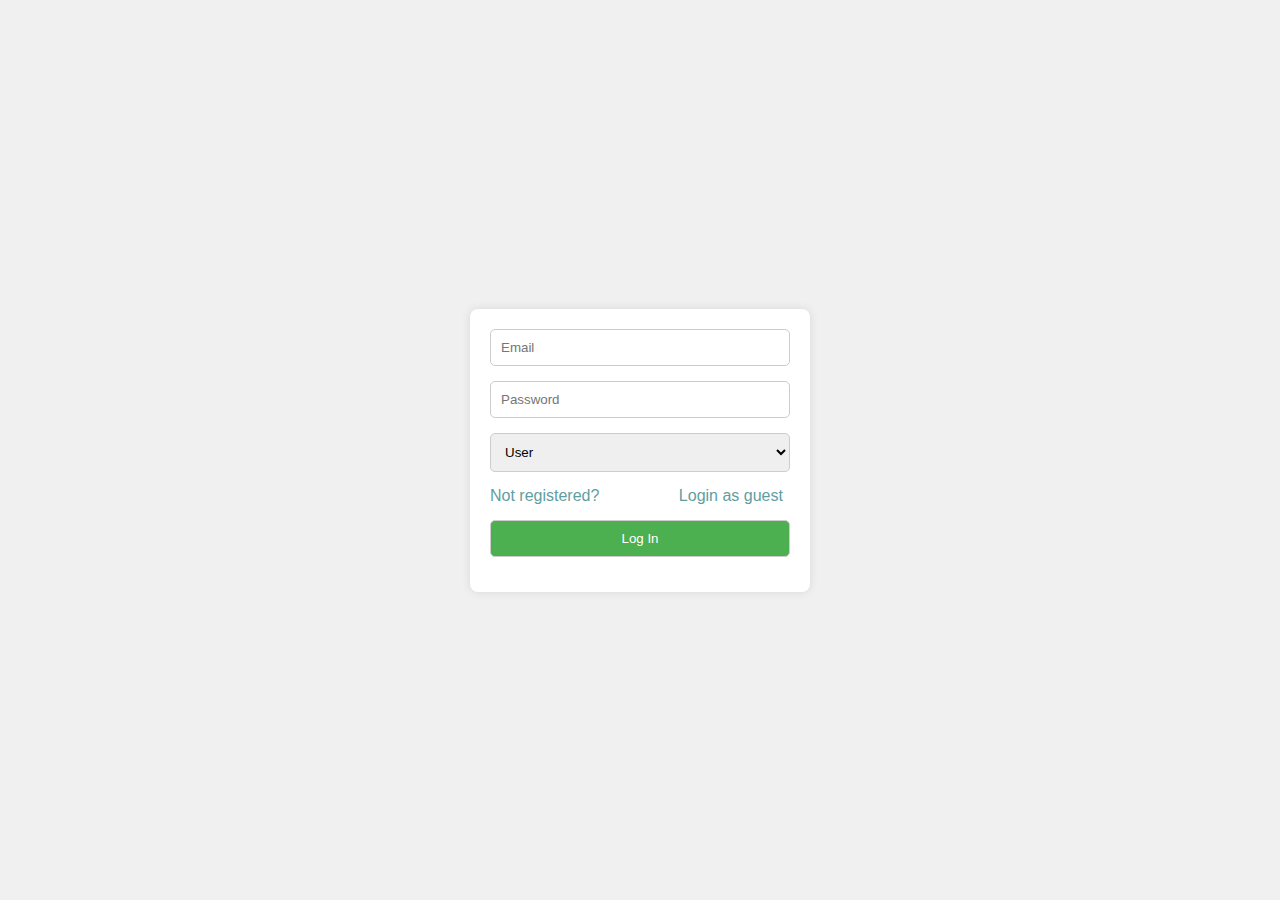
<file: login.html>
<!DOCTYPE html>
<html lang="en">
<head>
    <meta charset="UTF-8">
    <meta name="viewport" content="width=device-width, initial-scale=1.0">
    <title>Document</title>
    <style>
        body {
            background-color: #f0f0f0;
            font-family: Arial, sans-serif;
            margin: 0;
            padding: 0;
            display: flex;
            align-items: center;
            justify-content: center;
            height: 100vh;
        }

        .login-form {
            background-color: #fff;
            border-radius: 8px;
            box-shadow: 0 0 10px rgba(0, 0, 0, 0.1);
            padding: 20px;
            width: 300px;
        }

        .login-form input,
        .login-form select,
        .login-form button {
            width: 100%;
            padding: 10px;
            box-sizing: border-box;
            margin-bottom: 15px;
            border: 1px solid #ccc;
            border-radius: 5px;
            outline: none;
        }

        .login-form select {
            margin-bottom: 15px;
        }

        .login-form button {
            background-color: #4caf50;
            color: #fff;
            cursor: pointer;
            margin-top: 15px;
        }

        .login-form button:hover {
            background-color: #45a049;
        }
        a{
            text-decoration: none;
            color:cadetblue;
        }
    </style>
</head>
<body>
    <form class="alignCenter login-form">
        <input id="emailInput" type="email" placeholder="Email"><br>
        <input id="passwordInput" type="password" placeholder="Password"><br>
        <select id="role" required><br>
            <option value="user">User</option>
            <option value="Admin">Admin</option>
        </select><br>
        <a href="signup.html" style="margin-right: 25%;">Not registered?</a>
        <a href="index.html">Login as guest</a>
        <button type="button" onclick="storeUserDetails()">Log In</button>
    </form>

    <script>
        function storeUserDetails() {

    const email = document.getElementById('emailInput').value;
    const password = document.getElementById('passwordInput').value;
    const role = document.getElementById('role').value;



    if(email && password && role){
        var storedUsers = JSON.parse(localStorage.getItem('userData')) || [];

        var userExists = storedUsers.find(function (user){
            return user.email === email && user.password === password && user.role === role;
        });

        console.log(email + password + role);

        if(!userExists){
            alert("Login unsuccessfull");
            return;
        }
        else {
            const userDetails = {
                name:userExists.name,
                email: email,
                password: password,
                role: role
            };
            sessionStorage.setItem('userDetails', JSON.stringify(userDetails));
            window.location.href = "index.html";
        }

    }else{
        alert("something is wrong");
    }
}
    </script>
</body>
</html>
</file>
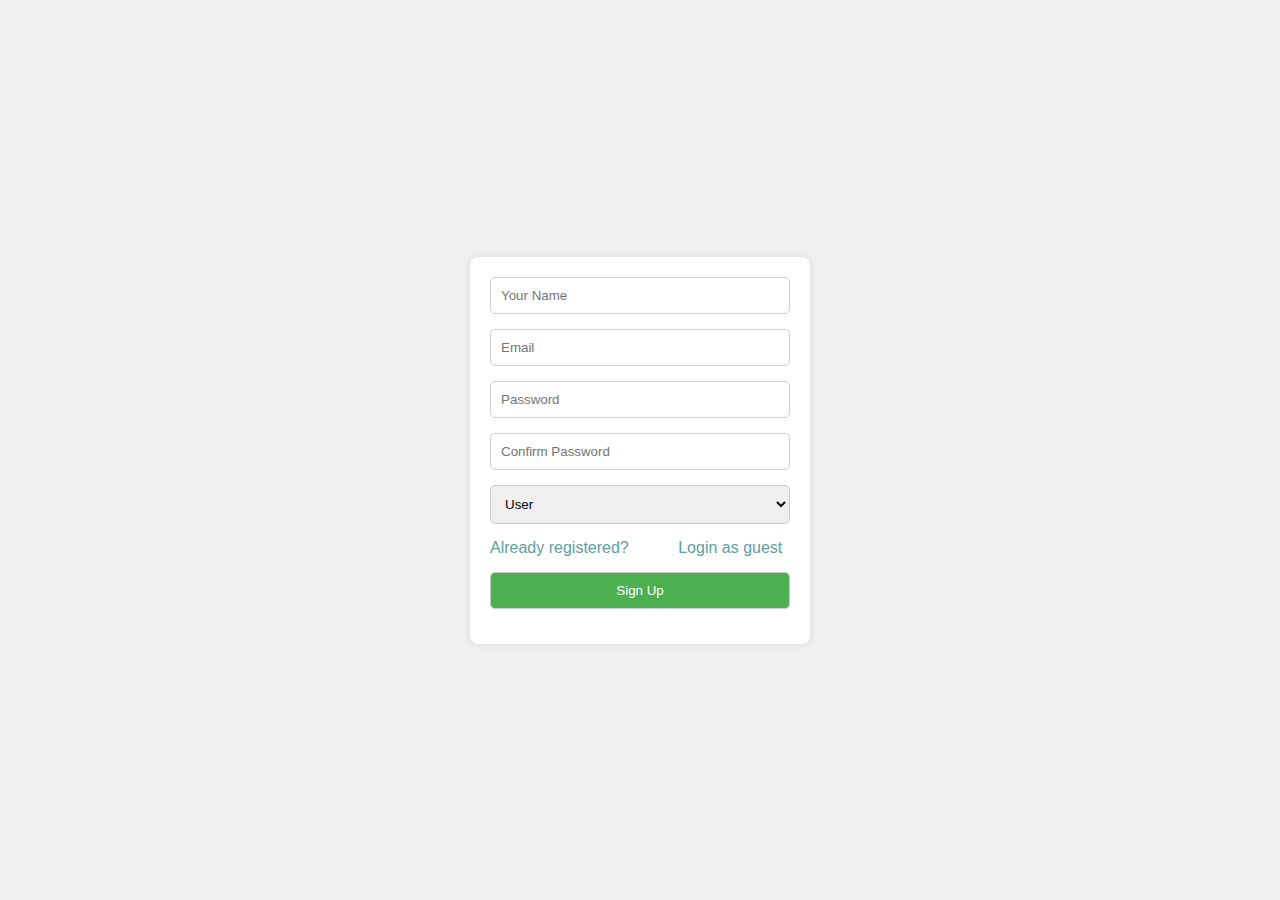
<file: signup.html>
<!DOCTYPE html>
<html lang="en">
<head>
    <meta charset="UTF-8">
    <meta name="viewport" content="width=device-width, initial-scale=1.0">
    <title>Document</title>
    <style>
        body {
            background-color: #f0f0f0;
            font-family: Arial, sans-serif;
            margin: 0;
            padding: 0;
            display: flex;
            align-items: center;
            justify-content: center;
            height: 100vh;
        }

        .login-form {
            background-color: #fff;
            border-radius: 8px;
            box-shadow: 0 0 10px rgba(0, 0, 0, 0.1);
            padding: 20px;
            width: 300px;
        }

        .login-form input,
        .login-form select,
        .login-form button {
            width: 100%;
            padding: 10px;
            box-sizing: border-box;
            margin-bottom: 15px;
            border: 1px solid #ccc;
            border-radius: 5px;
            outline: none;
        }

        .login-form select {
            margin-bottom: 15px;
        }

        .login-form button {
            background-color: #4caf50;
            color: #fff;
            cursor: pointer;
            margin-top: 15px;
        }

        .login-form button:hover {
            background-color: #45a049;
        }
        a{
            text-decoration: none;
            color:cadetblue;
        }
        #pass{
            font-size:xx-small ;
            color: red;
            display: none;
        }
    </style>
</head>
<body>
    <form class="alignCenter login-form">
        <input id="nameInput" type="text" placeholder="Your Name"><br>
        <input id="emailInput" type="email" placeholder="Email"><br>
        <input id="passwordInput" type="password" placeholder="Password"><br>
        <input id="confirmPasswordInput" type="password" placeholder="Confirm Password"><br>
        <p id="pass">Passwords do not match.</p>
        <select id="role" id="role" required><br>
            <option value="user">User</option>
            <option value="Admin">Admin</option>
        </select><br>
        <a href="login.html" style="margin-right: 15%;">Already registered?</a>
        <a href="index.html">Login as guest</a>
        <button type="button" onclick="storeUserData()">Sign Up</button>
    </form>
    <script>
        function storeUserData() {
            let users =JSON.parse(localStorage.getItem('userData')) || [];
            const name = document.getElementById('nameInput').value;
            const email = document.getElementById('emailInput').value;
            const password = document.getElementById('passwordInput').value;
            const confirmPassword = document.getElementById('confirmPasswordInput').value;
            const role = document.getElementById('role').value;

            if (password !== confirmPassword) {
                document.getElementById('confirmPasswordInput').style.marginBottom = '0px';
                document.getElementById('pass').style.display = 'block';
                return;
            }

            var userExists = users.some(function (user){
                    return user.email === email || user.name === name;
            });

            if(userExists){
                alert("Email already exists.");
                return;
            }

            const userData = {
                name: name,
                email: email,
                password: password,
                role: role
            };

            users.push(userData);

            localStorage.setItem('userData', JSON.stringify(users));

 
             window.location.href = "login.html";
        }
    </script>
</body>
</html>
</file>
